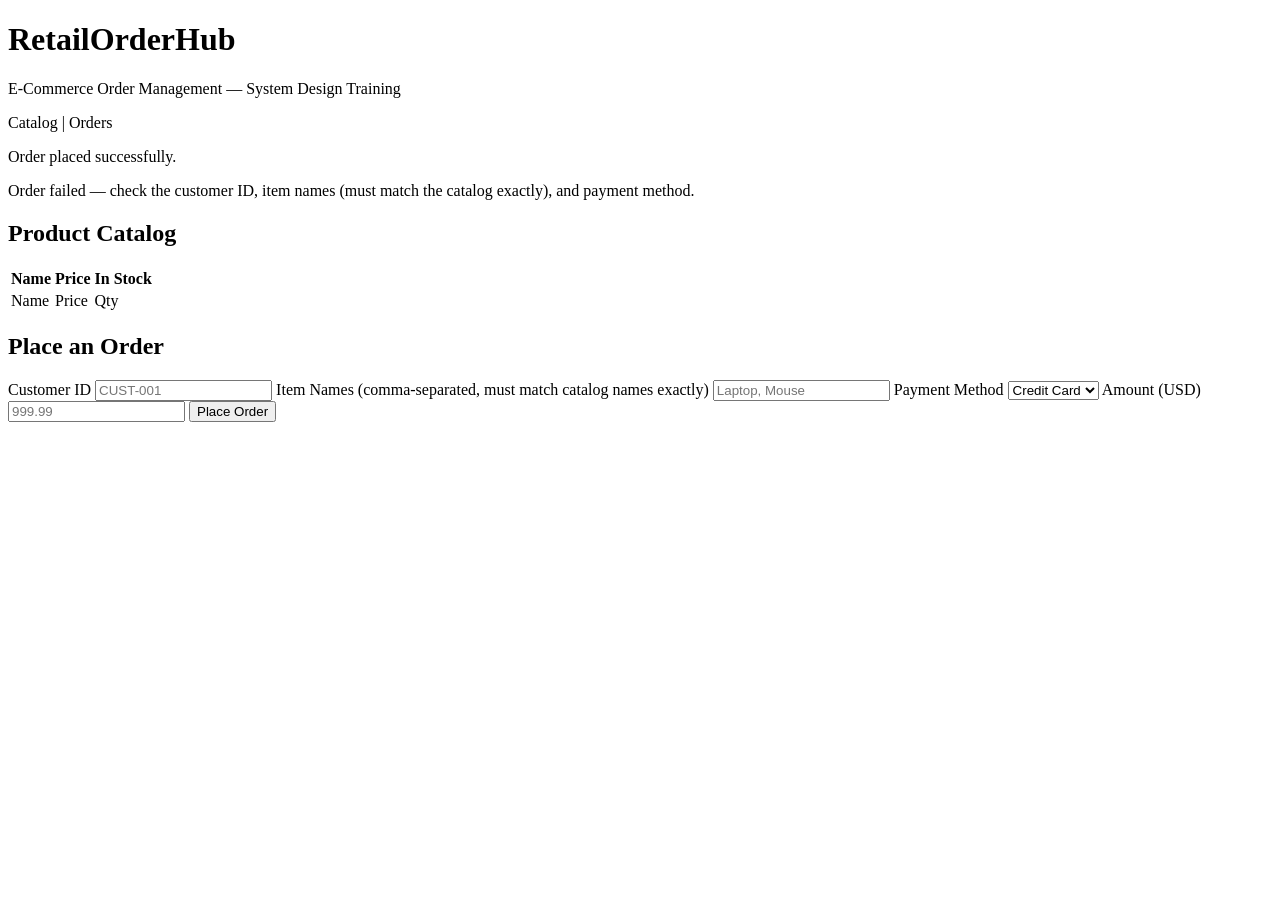
<file: src/main/resources/templates/index.html>
<!DOCTYPE html>
<html xmlns:th="http://www.thymeleaf.org">
<head>
    <meta charset="UTF-8">
    <title>RetailOrderHub</title>
    <link rel="stylesheet" th:href="@{/css/style.css}">
</head>
<body>
<div class="container">
    <h1>RetailOrderHub</h1>
    <p class="tagline">E-Commerce Order Management — System Design Training</p>
    <nav>
        <a th:href="@{/}">Catalog</a> | <a th:href="@{/orders}">Orders</a>
    </nav>

    <div th:if="${orderSuccess != null}">
        <p th:if="${orderSuccess}" class="message success">Order placed successfully.</p>
        <p th:unless="${orderSuccess}" class="message error">
            Order failed — check the customer ID, item names (must match the catalog exactly), and payment method.
        </p>
    </div>

    <h2>Product Catalog</h2>
    <table>
        <thead>
        <tr><th>Name</th><th>Price</th><th>In Stock</th></tr>
        </thead>
        <tbody>
        <tr th:each="product : ${products}">
            <td th:text="${product.name}">Name</td>
            <td th:text="${'$' + #numbers.formatDecimal(product.price, 1, 2)}">Price</td>
            <td th:text="${product.quantity}">Qty</td>
        </tr>
        </tbody>
    </table>

    <h2>Place an Order</h2>
    <form th:action="@{/orders}" method="post">
        <label>Customer ID
            <input type="text" name="customerId" placeholder="CUST-001" required>
        </label>

        <label>Item Names (comma-separated, must match catalog names exactly)
            <input type="text" name="itemNames" placeholder="Laptop, Mouse" required>
        </label>

        <label>Payment Method
            <select name="paymentMethod">
                <option value="CREDIT_CARD">Credit Card</option>
                <option value="PAYPAL">PayPal</option>
                <option value="GIFT_CARD">Gift Card</option>
            </select>
        </label>

        <label>Amount (USD)
            <input type="number" step="0.01" min="0" name="amount" placeholder="999.99" required>
        </label>

        <button type="submit">Place Order</button>
    </form>
</div>
</body>
</html>
</file>
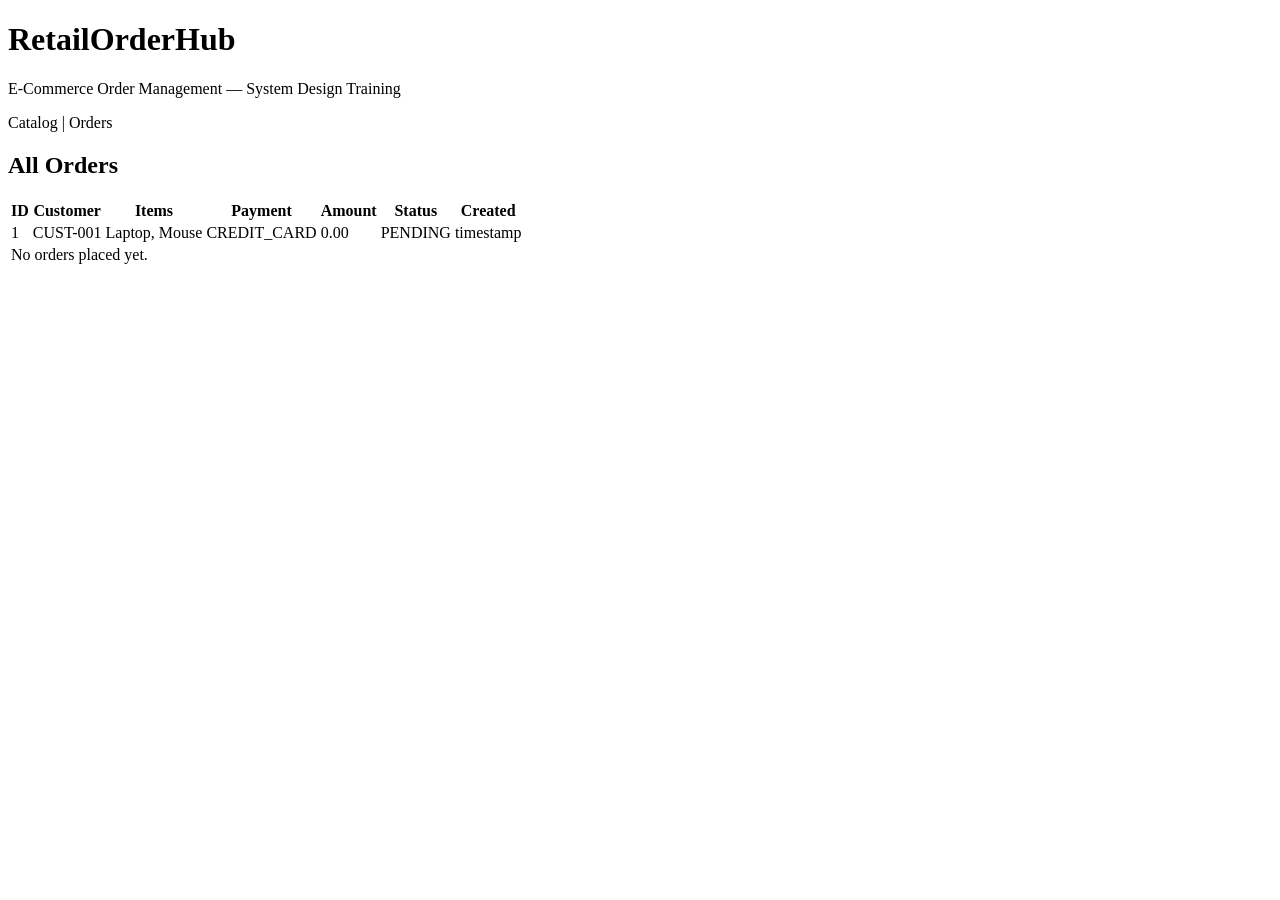
<file: src/main/resources/templates/orders.html>
<!DOCTYPE html>
<html xmlns:th="http://www.thymeleaf.org">
<head>
    <meta charset="UTF-8">
    <title>Orders — RetailOrderHub</title>
    <link rel="stylesheet" th:href="@{/css/style.css}">
</head>
<body>
<div class="container">
    <h1>RetailOrderHub</h1>
    <p class="tagline">E-Commerce Order Management — System Design Training</p>
    <nav>
        <a th:href="@{/}">Catalog</a> | <a th:href="@{/orders}">Orders</a>
    </nav>

    <h2>All Orders</h2>
    <table>
        <thead>
        <tr>
            <th>ID</th><th>Customer</th><th>Items</th><th>Payment</th>
            <th>Amount</th><th>Status</th><th>Created</th>
        </tr>
        </thead>
        <tbody>
        <tr th:each="order : ${orders}">
            <td th:text="${order.id}">1</td>
            <td th:text="${order.customerId}">CUST-001</td>
            <td th:text="${order.itemNames}">Laptop, Mouse</td>
            <td th:text="${order.paymentMethod}">CREDIT_CARD</td>
            <td th:text="${'$' + #numbers.formatDecimal(order.amount, 1, 2)}">0.00</td>
            <td th:text="${order.status}">PENDING</td>
            <td th:text="${#temporals.format(order.createdAt, 'yyyy-MM-dd HH:mm:ss')}">timestamp</td>
        </tr>
        <tr th:if="${orders.isEmpty()}">
            <td colspan="7" class="empty">No orders placed yet.</td>
        </tr>
        </tbody>
    </table>
</div>
</body>
</html>
</file>
